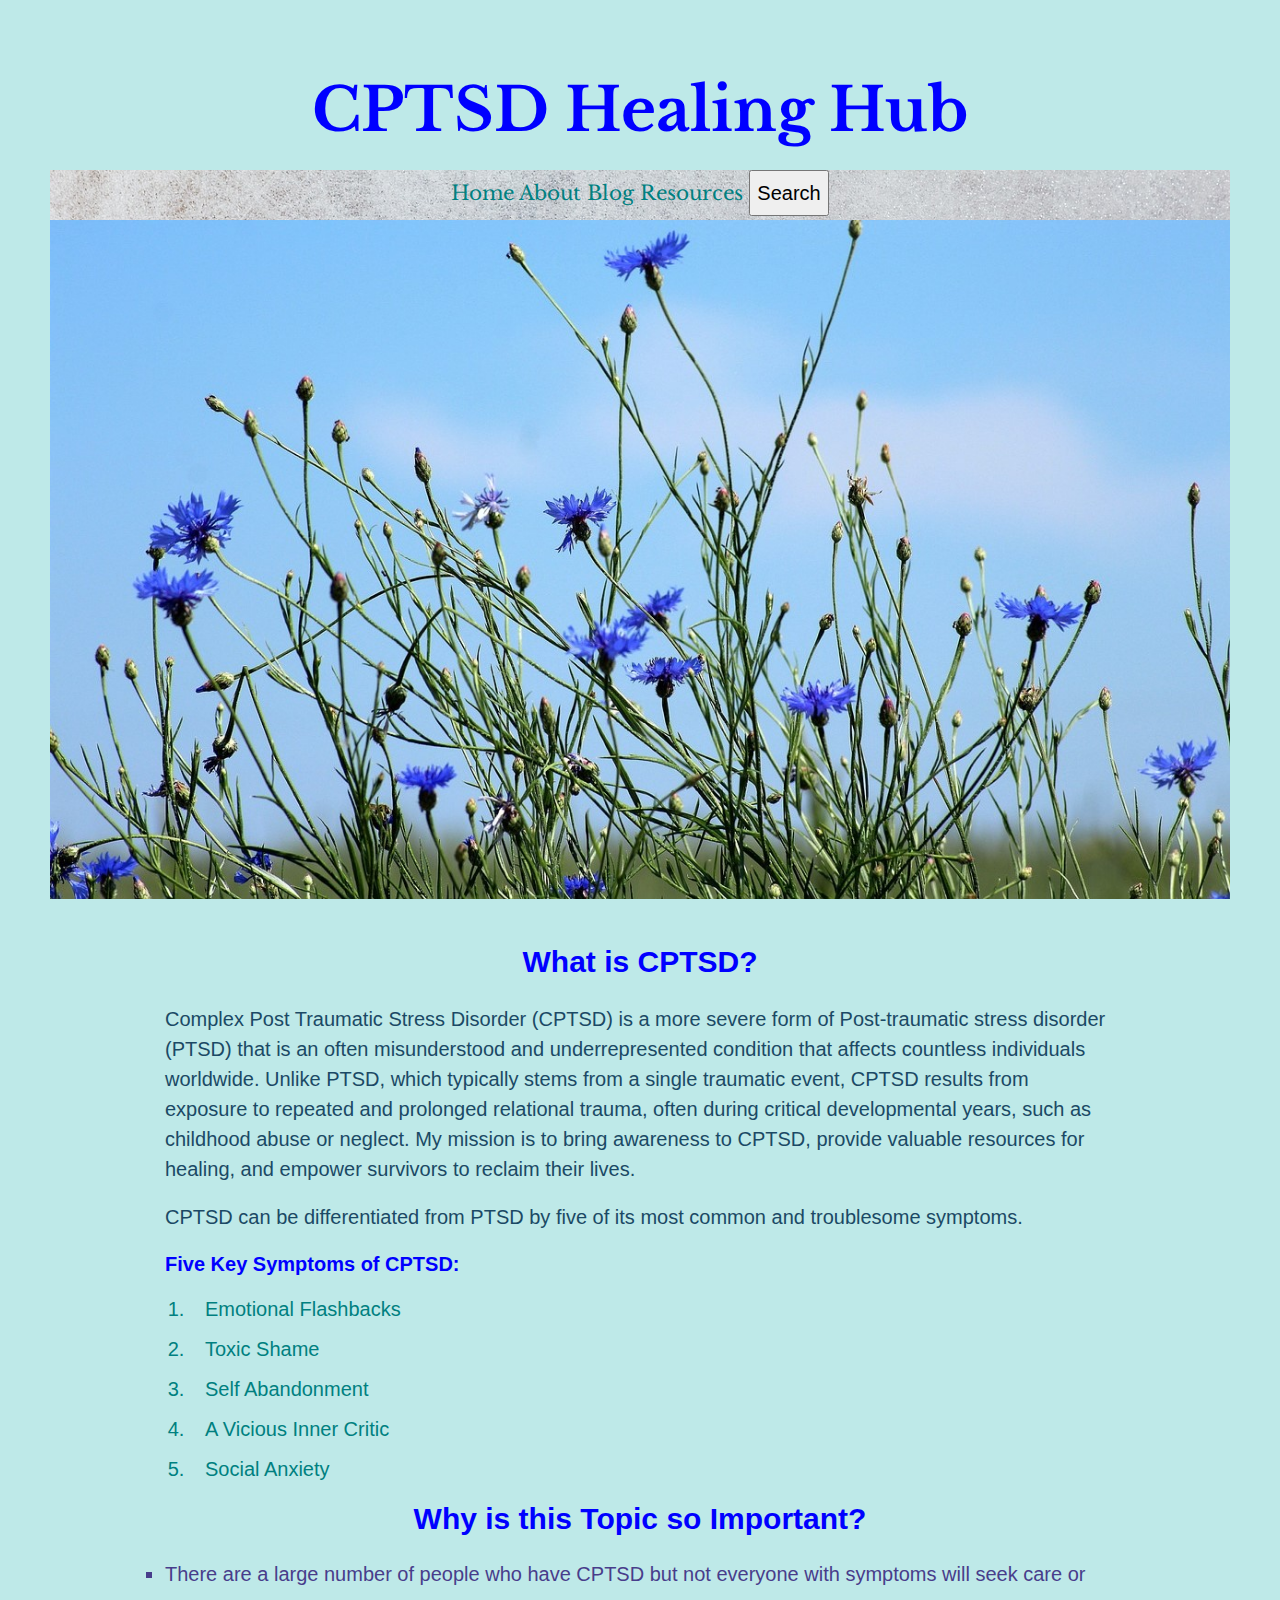
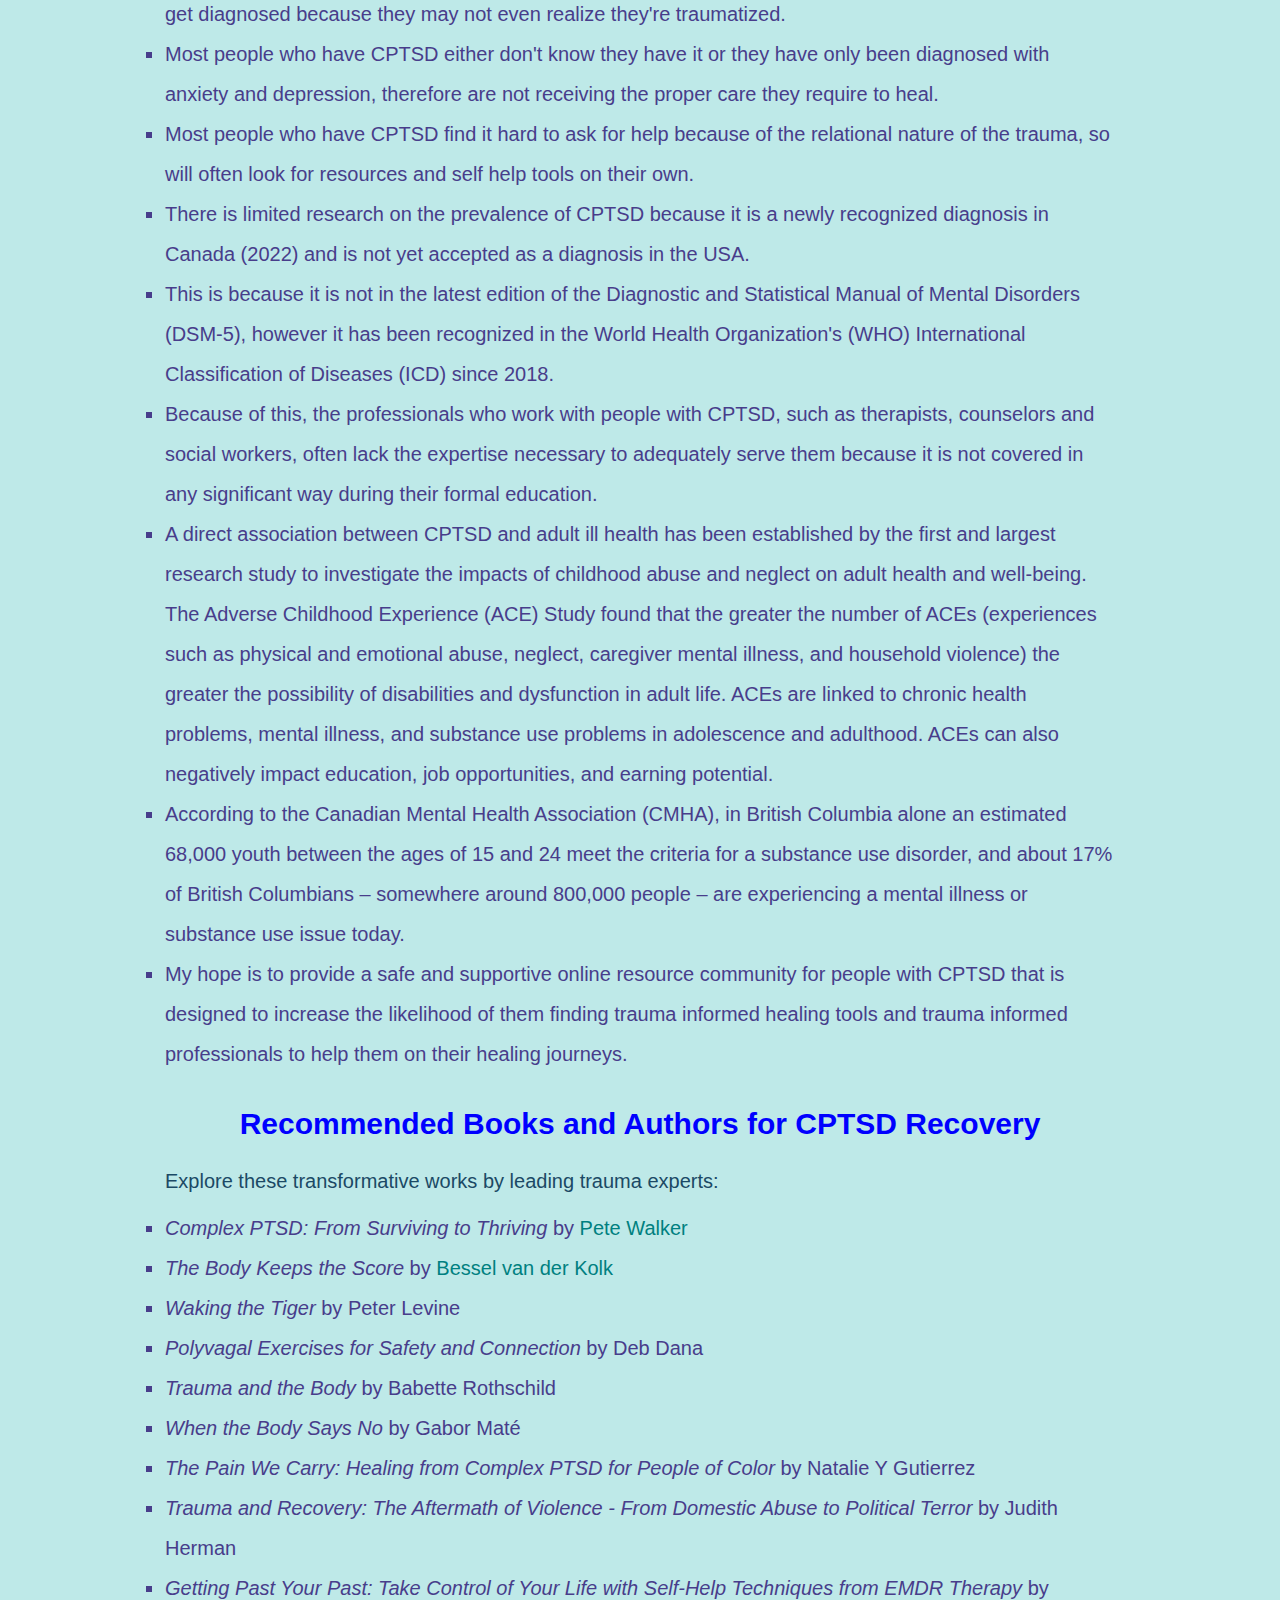
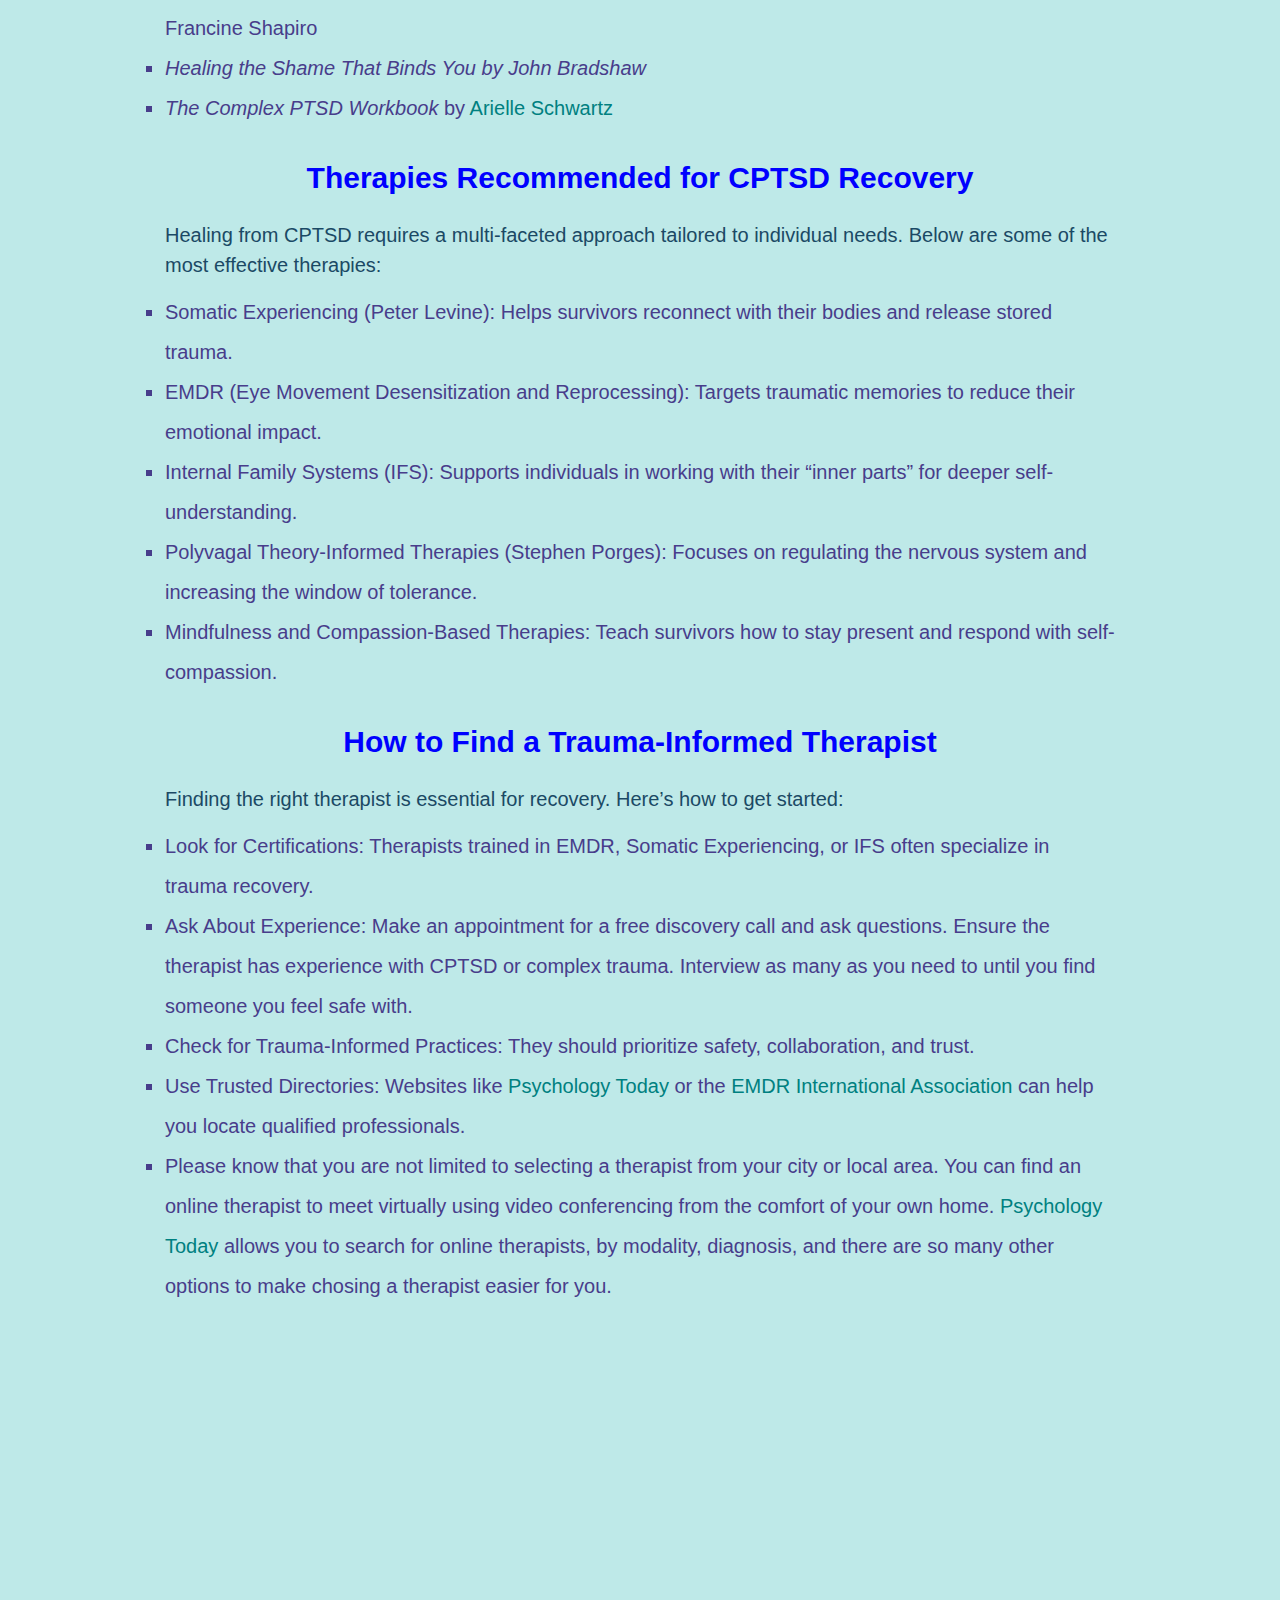
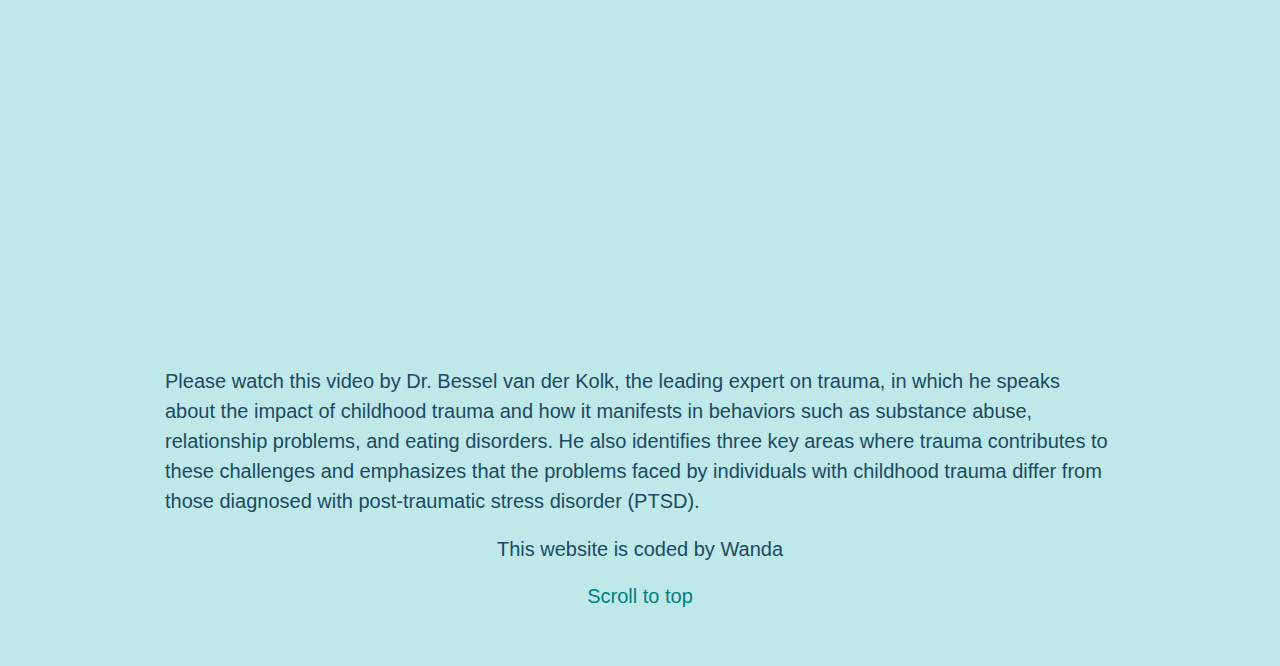
<file: index.html>
<!DOCTYPE html>
<html lang="en">
    <head>
        <title>Capstone Project</title>
        <meta charset="utf-8">
        <!--Our link element should always be inside our head element-->
        <link rel="stylesheet" href="style.css">
        <link rel="preconnect" href="https://fonts.googleapis.com">
        <link rel="preconnect" href="https://fonts.gstatic.com" crossorigin>
        <link href="https://fonts.googleapis.com/css2?family=BIZ+UDPGothic&family=Candal&family=Funnel+Sans:ital,wght@0,300..800;1,300..800&family=Libre+Baskerville:ital,wght@0,400;0,700;1,400&family=Libre+Franklin:ital,wght@0,100..900;1,100..900&family=Montserrat:ital,wght@0,100..900;1,100..900&family=Roboto:ital,wght@0,100;0,300;0,400;0,500;0,700;0,900;1,100;1,300;1,400;1,500;1,700;1,900&display=swap" rel="stylesheet">
    </head>
    <body>
        </div>
        <header id="header">
            <h1>CPTSD Healing Hub</h1>
            <script>
                alert('Welcome to my web page!');
            </script>
            <div class="banner">
            <!-- Example of internal link, the computer will sift through the code to find an id attribute (because of the #) with the name provided -->
            <a href="./index.html">Home</a>
            <a href="./about.html">About</a>
            <a href="./blog.html">Blog</a>
            <a href="./resources.html">Resources</a>
            <button class="search-toggle" aria-controls="search-form" aria-expanded="false"><span class="screen-reader-text">Search</span></button>
        </div>
        </header>
    <main>
        <section>
            <img src="image/cornflowers.jpg"
            alt="Cornflowers and blue sky"
            />
        </section>
        <section>
            <h2>What is CPTSD?</h2>
                <p>Complex Post Traumatic Stress Disorder (CPTSD) is a more severe form of Post-traumatic stress disorder (PTSD) that is an often misunderstood and underrepresented condition that affects countless individuals worldwide. Unlike PTSD, which typically stems from a single traumatic event, CPTSD results from exposure to repeated and prolonged relational trauma, often during critical developmental years, such as childhood abuse or neglect. My mission is to bring awareness to CPTSD, provide valuable resources for healing, and empower survivors to reclaim their lives.</p> 
                <p>CPTSD can be differentiated from PTSD by five of its most common and troublesome symptoms. </p>
        <section>
            <h4>Five Key Symptoms of CPTSD:</h4>
                <ol>
                    <li>Emotional Flashbacks </li>
                    <li>Toxic Shame</li>
                    <li>Self Abandonment</li>
                    <li>A Vicious Inner Critic</li>
                    <li>Social Anxiety</li>
                </ol>
        </section>
        <section id="unordered-list"></sectionid>
            <h3>Why is this Topic so Important?</h3>
                <ul>
                    <li>There are a large number of people who have CPTSD but not everyone with symptoms will seek care or get diagnosed because they may not even realize they're traumatized.</li> 
                    <li>Most people who have CPTSD either don't know they have it or they have only been diagnosed with anxiety and depression, therefore are not receiving the proper care they require to heal.</li>
                    <li>Most people who have CPTSD find it hard to ask for help because of the relational nature of the trauma, so will often look for resources and self help tools on their own.</li>
                    <li>There is limited research on the prevalence of CPTSD because it is a newly recognized diagnosis in Canada (2022) and is not yet accepted as a diagnosis in the USA.</li>  
                    <li>This is because it is not in the latest edition of the Diagnostic and Statistical Manual of Mental Disorders (DSM-5), however it has been recognized in the World Health Organization's (WHO) International Classification of Diseases (ICD) since 2018.</li>
                    <li>Because of this, the professionals who work with people with CPTSD, such as therapists, counselors and social workers, often lack the expertise necessary to adequately serve them because it is not covered in any significant way during their formal education.</li>
                    <li>A direct association between CPTSD and adult ill health has been established by the first and largest research study to investigate the impacts of childhood abuse and neglect on adult health and well-being. The Adverse Childhood Experience (ACE) Study found that the greater the number of ACEs (experiences such as physical and emotional abuse, neglect, caregiver mental illness, and household violence) the greater the possibility of disabilities and dysfunction in adult life. ACEs are linked to chronic health problems, mental illness, and substance use problems in adolescence and adulthood. ACEs can also negatively impact education, job opportunities, and earning potential. 
                    </li>
                    <li>According to the Canadian Mental Health Association (CMHA), in British Columbia alone an estimated 68,000 youth between the ages of 15 and 24 meet the criteria for a substance use disorder, and about 17% of British Columbians – somewhere around 800,000 people – are experiencing a mental illness or substance use issue today.</li>
                    <li>My hope is to provide a safe and supportive online resource community for people with CPTSD that is designed to increase the likelihood of them finding trauma informed healing tools and trauma informed professionals to help them on their healing journeys.</li>
                </ul>
        </section>
        <section id="unordered-list"></sectionid>
            <h2>Recommended Books and Authors for CPTSD Recovery</h2>
                <p>Explore these transformative works by leading trauma experts:</p>
                <ul>
                    <li><em>Complex PTSD: From Surviving to Thriving</em> by <a href="https://pete-walker.com/complex_ptsd_book.html" target="_blank"> Pete Walker</a></li>
                    <li><em>The Body Keeps the Score</em> by <a href="https://www.besselvanderkolk.com/resources/the-body-keeps-the-score" target="_blank">Bessel van der Kolk</a></li>
                    <li><em>Waking the Tiger</em> by Peter Levine</li>
                    <li><em>Polyvagal Exercises for Safety and Connection</em> by Deb Dana</li>
                    <li><em>Trauma and the Body</em> by Babette Rothschild</li>
                    <li><em>When the Body Says No</em> by Gabor Maté</li>
                    <li><em>The Pain We Carry: Healing from Complex PTSD for People of Color</em> by Natalie Y Gutierrez</li>
                    <li><em>Trauma and Recovery: The Aftermath of Violence - From Domestic Abuse to Political Terror</em> by Judith Herman</li>
                    <li><em>Getting Past Your Past: Take Control of Your Life with Self-Help Techniques from EMDR Therapy</em> by Francine Shapiro</li>
                    <li><em>Healing the Shame That Binds You by John Bradshaw</em></li>
                    <li><em>The Complex PTSD Workbook</em> by <a href="https://drarielleschwartz.com/the-complex-ptsd-workbook-dr-arielle-schwartz/" target="_blank">Arielle Schwartz</a></li>
                </ul>
        <section id="unordered-list"></sectionid>
            <h2>Therapies Recommended for CPTSD Recovery</h2>
                <p>Healing from CPTSD requires a multi-faceted approach tailored to individual needs. Below are some of the most effective therapies:</p>
                <ul>
                    <li>Somatic Experiencing (Peter Levine): Helps survivors reconnect with their bodies and release stored trauma.</li>
                    <li>EMDR (Eye Movement Desensitization and Reprocessing): Targets traumatic memories to reduce their emotional impact.</li>
                    <li>Internal Family Systems (IFS): Supports individuals in working with their “inner parts” for deeper self-understanding.</li>
                    <li>Polyvagal Theory-Informed Therapies (Stephen Porges): Focuses on regulating the nervous system and increasing the window of tolerance.</li>
                    <li>Mindfulness and Compassion-Based Therapies: Teach survivors how to stay present and respond with self-compassion.</li>
                </ul>
        <section id="unordered-list"></sectionid>
            <h2>How to Find a Trauma-Informed Therapist</h2>
                <p>Finding the right therapist is essential for recovery. Here’s how to get started: </p>
                <ul>
                    <li>Look for Certifications: Therapists trained in EMDR, Somatic Experiencing, or IFS often specialize in trauma recovery.</li>
                    <li>Ask About Experience: Make an appointment for a free discovery call and ask questions. Ensure the therapist has experience with CPTSD or complex trauma. Interview as many as you need to until you find someone you feel safe with.</li>
                    <li>Check for Trauma-Informed Practices: They should prioritize safety, collaboration, and trust. </li>
                    <li>Use Trusted Directories: Websites like <a href="https://www.psychologytoday.com" target="_blank">Psychology Today</a> or the <a href="https://www.emdria.org" target="_blank">EMDR International Association</a> can help you locate qualified professionals.</li>
                    <li>Please know that you are not limited to selecting a therapist from your city or local area. You can find an online therapist to meet virtually using video conferencing from the comfort of your own home. <a href="https://www.psychologytoday.com" target="_blank">Psychology Today</a> allows you to search for online therapists, by modality, diagnosis, and there are so many other options to make chosing a therapist easier for you.</li>
                </ul>
        </section>
            <iframe width="1120" height="630" src="https://www.youtube.com/embed/rbqeGOXonUA?si=5VrAAJ2rGutomFr2" title="YouTube video player" frameborder="0" allow="accelerometer; autoplay; clipboard-write; encrypted-media; gyroscope; picture-in-picture; web-share" referrerpolicy="strict-origin-when-cross-origin" allowfullscreen>
            </iframe>
                <p>Please watch this video by Dr. Bessel van der Kolk, the leading expert on trauma, in which he speaks about the impact of childhood trauma and how it manifests in behaviors such as substance abuse, relationship problems, and eating disorders. He also identifies three key areas where trauma contributes to these challenges and emphasizes that the problems faced by individuals with childhood trauma differ from those diagnosed with post-traumatic stress disorder (PTSD).</p>
        </section>
            <footer id="footer">
            <p>This website is coded by Wanda</p>
            <a href="#header">Scroll to top</a>
            </footer>
    </main>
</body>
</html>
</file>
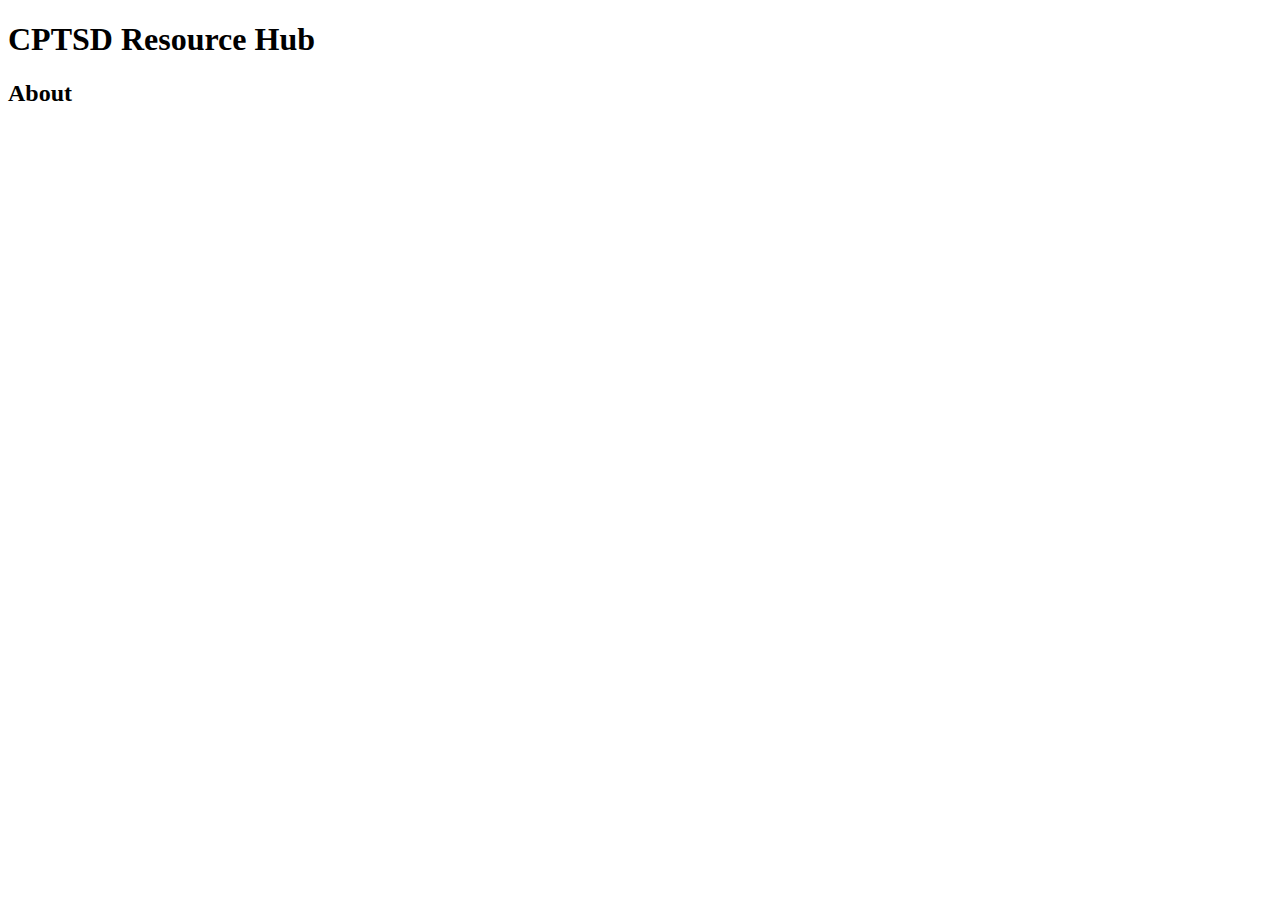
<file: about.html>
<!DOCTYPE html>
<html lang="en">
    <head>
        <title>About - Capstone Project</title>
        <meta charset="utf-8">
    </head>
    <body>
        <header>
        <h1>CPTSD Resource Hub</h1>
        </header>
    <main>
        <h2>About</h2>

    </main>
    </body>
</html>
</file>
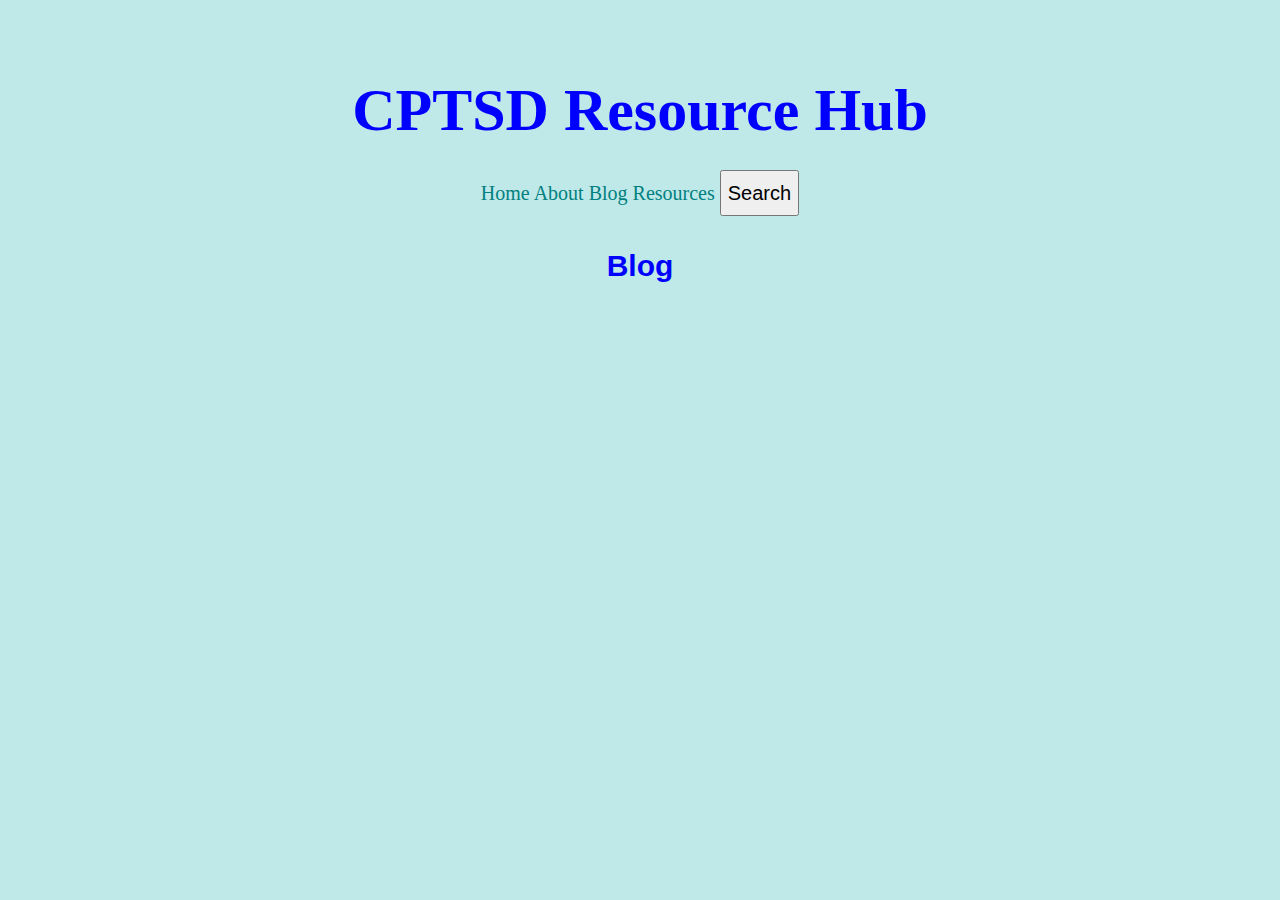
<file: blog.html>
<!DOCTYPE html>
<html lang="en">
    <head>
        <title>Blog - Capstone Project</title>
        <meta charset="utf-8">
        <!--Our link element should always be inside our head element-->
        <link rel="stylesheet" href="style.css">
        <link rel="preconnect" href="https://fonts.googleapis.com">
        <link rel="preconnect" href="https://fonts.gstatic.com" crossorigin>
        <link href="https://fonts.googleapis.com/css2?family=Roboto:ital,wght@0,100;0,300;0,400;0,500;0,700;0,900;1,100;1,300;1,400;1,500;1,700;1,900&display=swap" rel="stylesheet">
    </head>
    <body>
        <header>
            <h1>CPTSD Resource Hub</h1>
            <a href="C:\Users\wwiwc\OneDrive\Documents\Code\Website\capstone\index.html">Home</a>
            <a href="file:///c%3A/Users/wwiwc/OneDrive/Documents/Code/Website/capstone/about.html">About</a>
            <a href="C:\Users\wwiwc\OneDrive\Documents\Code\Website\capstone\blog.html">Blog</a>
            <a href="C:\Users\wwiwc\OneDrive\Documents\Code\Website\capstone\Resources.html">Resources</a>
            <button class="search-toggle" aria-controls="search-form" aria-expanded="false"><span class="screen-reader-text">Search</span></button>
        </header>
    <main>
    </body>
            <h2>Blog</h2>
    </main>
    </body>
</html>
</file>
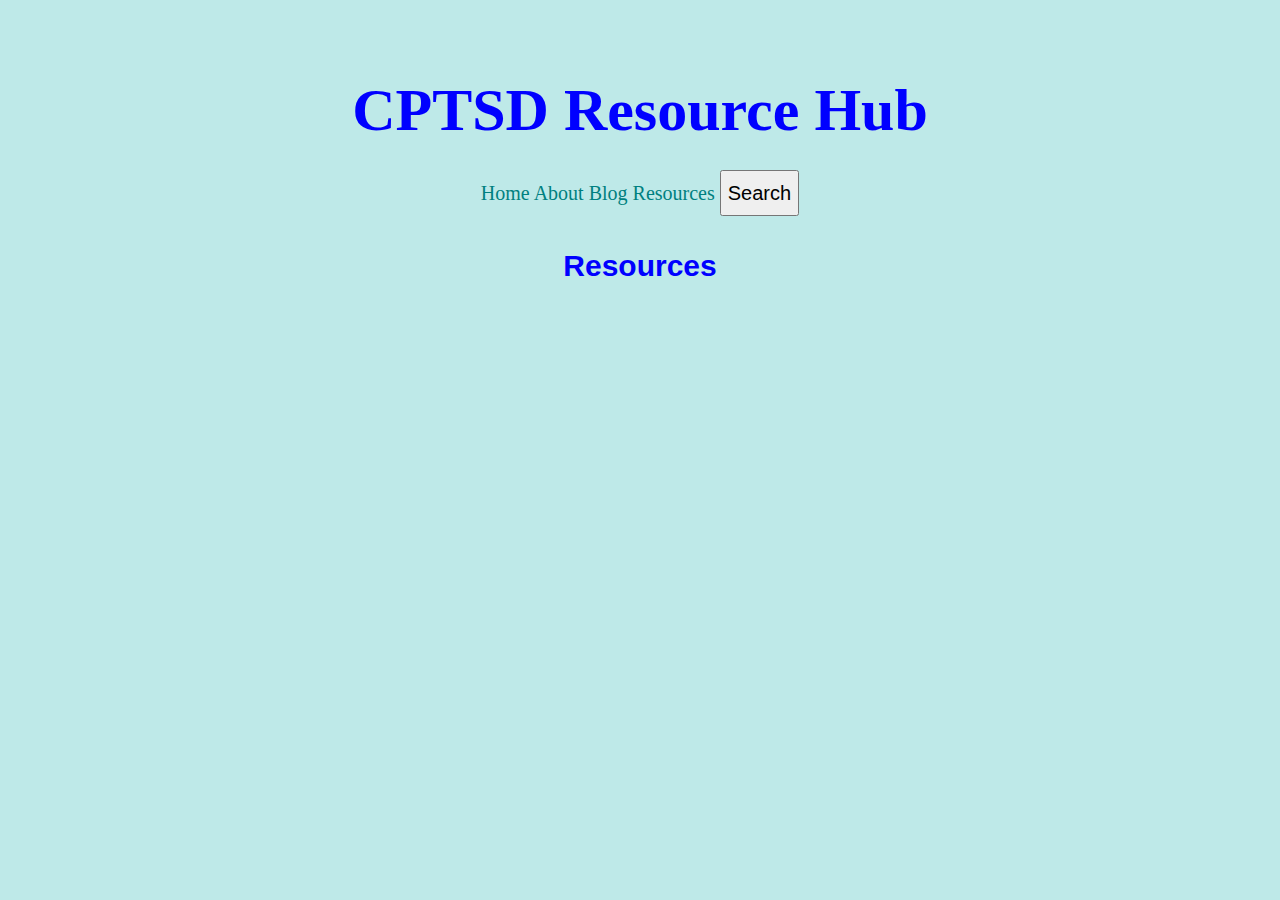
<file: Resources.html>
<!DOCTYPE html>
<html lang="en">
    <head>
        <title>Resources - Capstone Project</title>
        <meta charset="utf-8">
        <!--Our link element should always be inside our head element-->
        <link rel="stylesheet" href="style.css">
        <link rel="preconnect" href="https://fonts.googleapis.com">
        <link rel="preconnect" href="https://fonts.gstatic.com" crossorigin>
        <link href="https://fonts.googleapis.com/css2?family=Roboto:ital,wght@0,100;0,300;0,400;0,500;0,700;0,900;1,100;1,300;1,400;1,500;1,700;1,900&display=swap" rel="stylesheet">
    </head>
    <body>
        <header>
            <h1>CPTSD Resource Hub</h1>
            <a href="./index.html">Home</a>
            <a href="./about.html">About</a>
            <a href="./blog.html">Blog</a>
            <a href="./resources.html">Resources</a>
            <button class="search-toggle" aria-controls="search-form" aria-expanded="false"><span class="screen-reader-text">Search</span></button>
        </header>
    <main>
            <h2>Resources</h2>
    </main>
    </body>
</html>
</file>
<file: style.css>
*{
    font-size: 100%;
    margin: 0;
    line-height: 2;
    box-sizing: border-box;
    /* border: 1px solid red; */
}
body{
    background-color: rgb(190, 233, 232);
    color: darkslateblue;
    font-family: Arial, Helvetica, sans-serif;
    font-size: 20px;
    margin: 50px;
}

p{
    color: rgb(27, 73, 101);
    line-height: 1.5;
    margin: 6px 100px;
    padding: 6px 15px;
}

/* parent + space + nested child (target) */
ol li{
    color: teal;
    margin: 0 100px;
    padding: 0 15px;
}

h1{
    color:blue;
    font-size: 60px;
    font-weight: bolder;
    text-align: center;
}

header{
    width: 100%;
    text-align: center;
    color: rgb(15, 15, 209);
    font-family:"Libre Baskerville", serif;
}

header h1{
    text-align: center;
}

h2{
    color: blue;
    font-size: 30px;
    font-weight: bold;
    text-align: center;
    margin: 20px 0 0;
}

h3{
    color:blue;
    font-size: 30px;
    font-weight: bold;
    text-align: center;
}

h4{
    color:blue;
    font-size: 20px;
    font-weight: bold;
    margin: 5px 100px;
    padding: 0 15px;
}

#footer{
    text-align: center;
    color: red;
}

ul{
    list-style-type: square;
    margin: 5px 100px;
    padding: 0 15px;
}

.center{
    display: block;
    margin-left: auto;
    margin-right: auto;
    width: 50%;
}

.biz-udpgothic-regular {
    font-family: "BIZ UDPGothic", sans-serif;
    font-weight: 400;
    font-style: normal;
  }

img{
    height: 100%;
    width: 100%;
}

a{
    color: teal;
    text-decoration: none;
}

a:hover{
    text-decoration: underline;
}

a:visited{
    color: purple;
}

.banner {
    height: 50px;
    background-image: url("./image/template-3160023_1280.jpg");
    background-size: cover;
}

/* Style the header */
.header {
    background-image: url("./image/template-3160023_1280.jpg");
    padding: 20px;
    background-size: cover;
    text-align: center;
}
</file>
